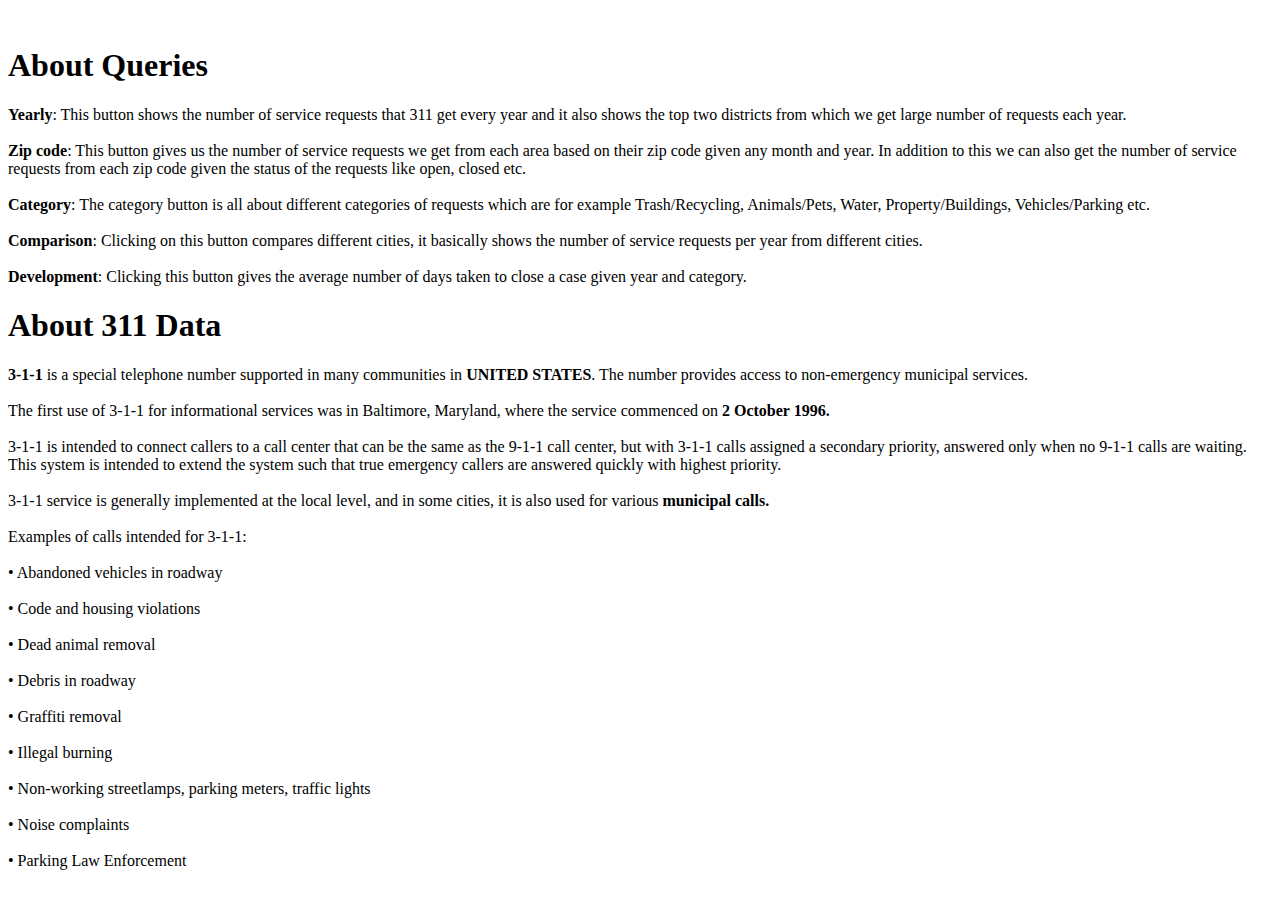
<file: firstPage.html>
<html>
<head>
</head>
<body>
<br>


<h1> About Queries </h1>
<p>
    <b>Yearly</b>: This button shows the number of service requests that 311 get every year and it also shows the top two districts from which we get large number of requests each year.<br><br>

    <b>Zip code</b>: This button gives us the number of service requests we get from each area based on their zip code given any month and year. In addition to this we can also get the number of service requests from each zip code given the status of the requests like open, closed etc.<br><br>


        <b>Category</b>: The category button is all about different categories of requests which are for example
    Trash/Recycling, Animals/Pets, Water, Property/Buildings, Vehicles/Parking etc.<br><br>


            <b>Comparison</b>: Clicking on this button compares different cities, it basically shows the number of service requests per year from different cities.<br><br>


                <b>Development</b>: Clicking this button gives the average number of days taken to close a case given year and category.</p>
<h1> About 311 Data </h1>
<p><b>3-1-1</b> is a special telephone number supported in many communities in <b>UNITED STATES</b>. The number provides access to non-emergency municipal services.<br><br>
The first use of 3-1-1 for informational services was in Baltimore, Maryland, where the service commenced on <b>2 October 1996.</b><br><br> 3-1-1 is intended to connect callers to a call center that can be the same as the 9-1-1 call center, but with 3-1-1 calls assigned a secondary priority, answered only when no 9-1-1 calls are waiting. This system is intended to extend the system such that true emergency callers are answered quickly with highest priority.<br><br>
3-1-1 service is generally implemented at the local level, and in some cities, it is also used for various <b>municipal calls.</b><br><br>
Examples of calls intended for 3-1-1:<br><br>

    •   Abandoned vehicles in roadway<br><br>

    •	Code and housing violations<br><br>

    •	Dead animal removal<br><br>

    •	Debris in roadway<br><br>

    •	Graffiti removal<br><br>

    •	Illegal burning<br><br>

    •	Non-working streetlamps, parking meters, traffic lights<br><br>

    •	Noise complaints<br><br>

    •	Parking Law Enforcement<br><br></p>


</body>
</html>
</file>
